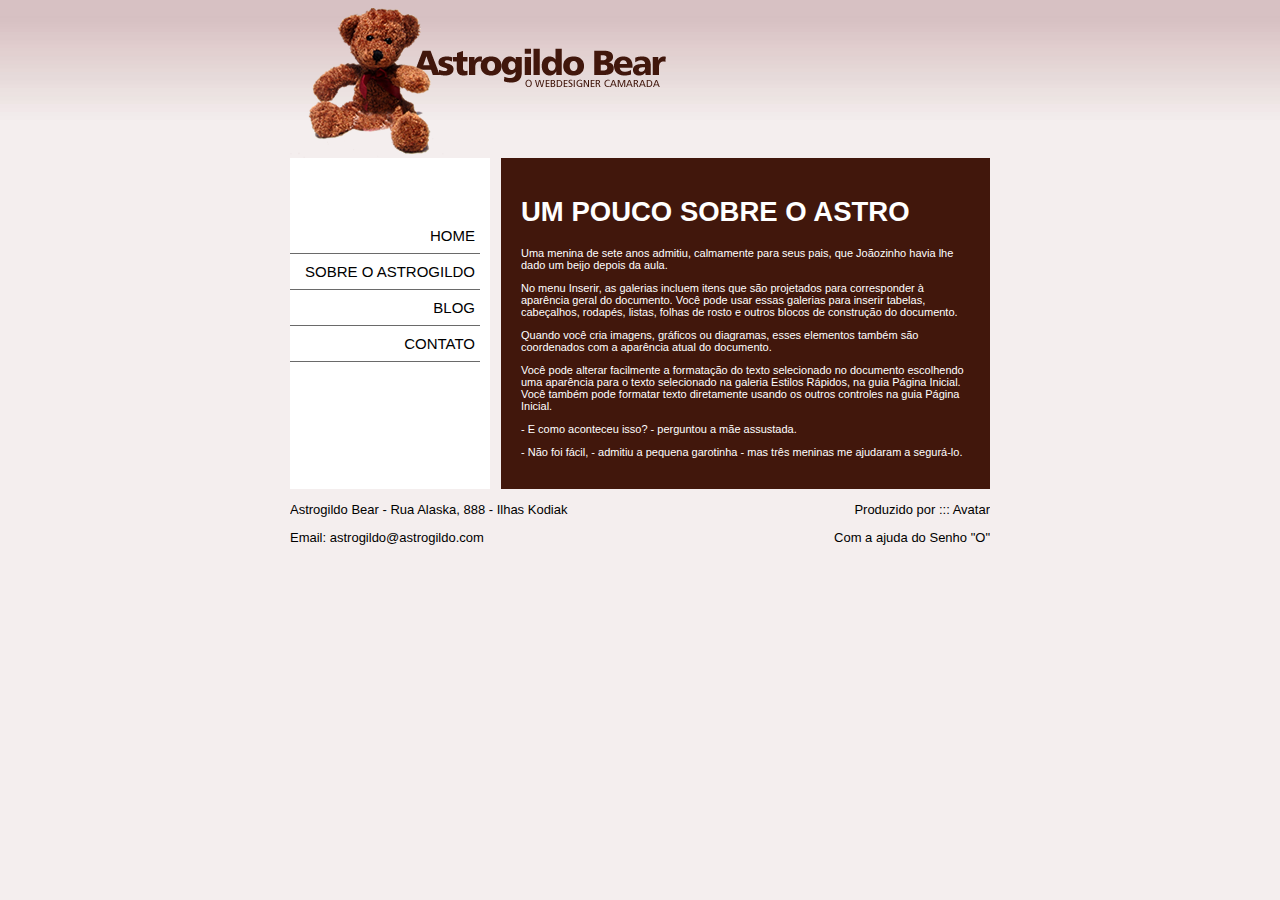
<file: index.html>
<!DOCTYPE html>
<html lang="en">
<head>
     <meta charset="UTF-8">
     <link rel="stylesheet" href="estilo.css">
     <meta name="viewport" content="widht=device-widht, initial-scale=1.0">
     <title>:::AstroGildo Bear:::</title>    
</head>
<body>
    <div class="container">

        <!-- Topo -->
         <header>
             <img src="image/logo.png" alt="Logo do AstroGildo">
         </header>

         <!-- Conteúdo-->
         <div class="layout">
               
              <!-- Menu de Navegação-->
              <nav>
                  <ul>
                      <li><a href="index.html">Home</a></li>
                      <li><a href="sobre.html">Sobre o AstroGildo</a></li>
                      <li><a href="blog.html">Blog</a></li>
                      <li><a href="contato.html">Contato</a></li>                 
                  </ul>
              </nav>
              
              <!--Conteúdo-->
              <main>
                  <h1>Um Pouco Sobre O Astro</h1>
                  <p>Uma menina de sete anos admitiu, calmamente para seus pais, que Joãozinho havia lhe dado um beijo depois da aula.</p>
                  <p>No menu Inserir, as galerias incluem itens que são projetados para corresponder à aparência geral do documento. Você pode usar essas galerias para inserir tabelas, cabeçalhos, rodapés, listas, folhas de rosto e outros blocos de construção do documento.</p>
                  <p>Quando você cria imagens, gráficos ou diagramas, esses elementos também são coordenados com a aparência atual do documento.</p>
                  <p>Você pode alterar facilmente a formatação do texto selecionado no documento escolhendo uma aparência para o texto selecionado na galeria Estilos Rápidos, na guia Página Inicial. Você também pode formatar texto diretamente usando os outros controles na guia Página Inicial.</p>
                  <p>- E como aconteceu isso? - perguntou a mãe assustada.</p>
                  <p>- Não foi fácil, - admitiu a pequena garotinha - mas três meninas me ajudaram a segurá-lo.</p>
             </main>
         </div>
         
     <!--Rodapé-->
     <footer>
        <div class="cx-footer-l">
            <p>Astrogildo Bear - Rua Alaska, 888 - Ilhas Kodiak</p>
            <p>Email: astrogildo@astrogildo.com</p>            
        </div>
        <div class="cx-footer-r">
            <p>Produzido por ::: Avatar</p>        
            <p>Com a ajuda do Senho "O"</p>
        </div>
    </footer>
</div>    

</body>    
</html>
</file>
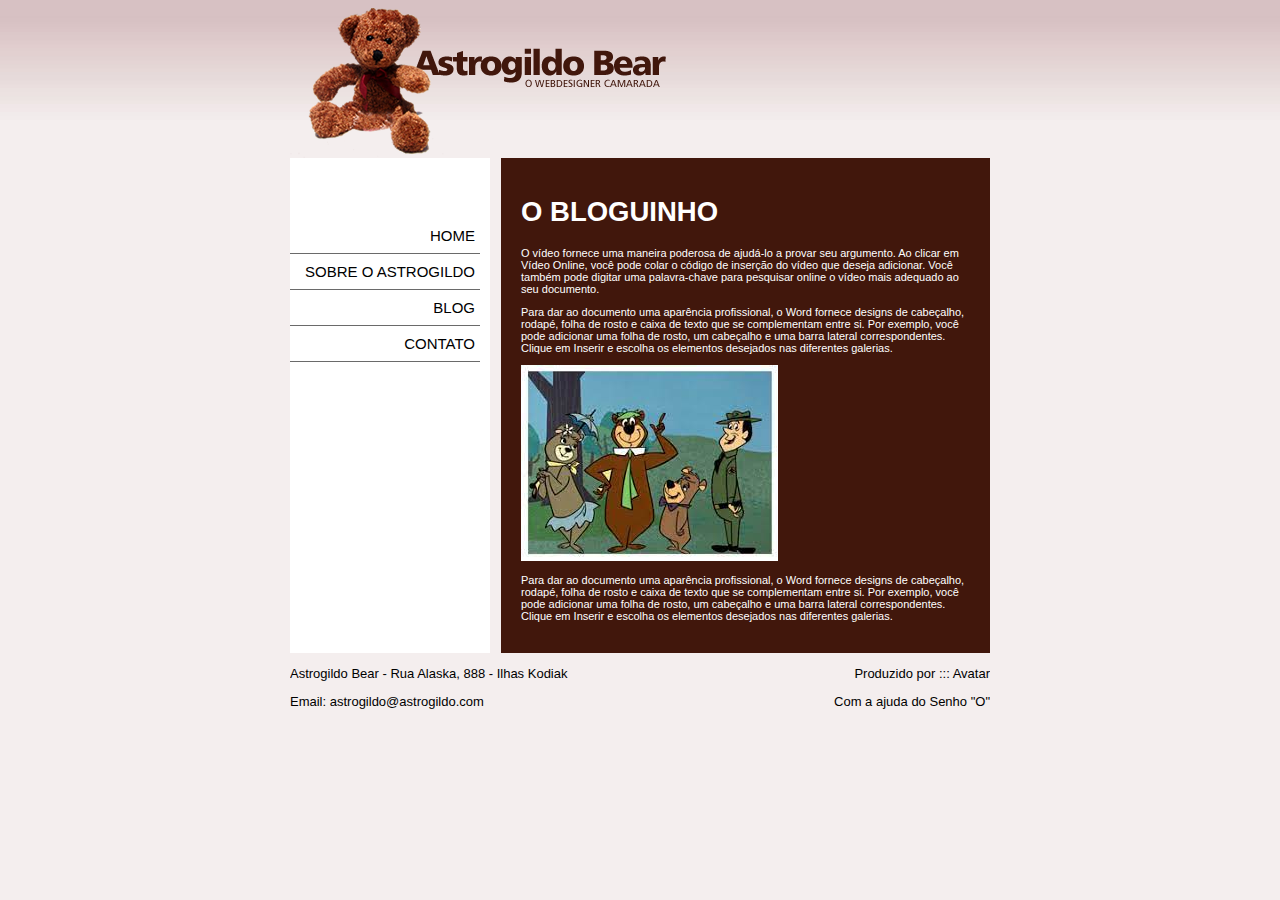
<file: blog.html>
<!DOCTYPE html>
<html lang="en">
<head>
     <meta charset="UTF-8">
     <link rel="stylesheet" href="estilo.css">
     <meta name="viewport" content="widht=device-widht, initial-scale=1.0">
     <title>:::AstroGildo Bear:::</title>    
</head>
<body>
    <div class="container">

        <!-- Topo -->
         <header>
             <img src="image/logo.png" alt="Logo do AstroGildo">
         </header>

         <!-- Conteúdo-->
         <div class="layout">
               
              <!-- Menu de Navegação-->
              <nav>
                  <ul>
                      <li><a href="index.html">Home</a></li>
                      <li><a href="sobre.html">Sobre o AstroGildo</a></li>
                      <li><a href="blog.html">Blog</a></li>
                      <li><a href="contato.html">Contato</a></li>                 
                  </ul>
              </nav>
              
              <!--Conteúdo-->
              <main>
                  <h1>O Bloguinho</h1>
                  <p>O vídeo fornece uma maneira poderosa de ajudá-lo a provar seu argumento. Ao clicar em Vídeo Online, você pode colar o código de inserção do vídeo que deseja adicionar. Você também pode digitar uma palavra-chave para pesquisar online o vídeo mais adequado ao seu documento.</p>
                  <p>Para dar ao documento uma aparência profissional, o Word fornece designs de cabeçalho, rodapé, folha de rosto e caixa de texto que se complementam entre si. Por exemplo, você pode adicionar uma folha de rosto, um cabeçalho e uma barra lateral correspondentes. Clique em Inserir e escolha os elementos desejados nas diferentes galerias.</p>
                  <img src="image/zecomeia.jpg" alt="Família toda do desenho Zé Colméia">
                  <p>Para dar ao documento uma aparência profissional, o Word fornece designs de cabeçalho, rodapé, folha de rosto e caixa de texto que se complementam entre si. Por exemplo, você pode adicionar uma folha de rosto, um cabeçalho e uma barra lateral correspondentes. Clique em Inserir e escolha os elementos desejados nas diferentes galerias.</p>
              </main>
    </div>
    
    <!--Rodapé-->
    <footer>
        <div class="cx-footer-l">
            <p>Astrogildo Bear - Rua Alaska, 888 - Ilhas Kodiak</p>
            <p>Email: astrogildo@astrogildo.com</p>            
        </div>
        <div class="cx-footer-r">
            <p>Produzido por ::: Avatar</p>        
            <p>Com a ajuda do Senho "O"</p>
        </div>
    </footer>
</div>    

</body>    
</html>
</file>
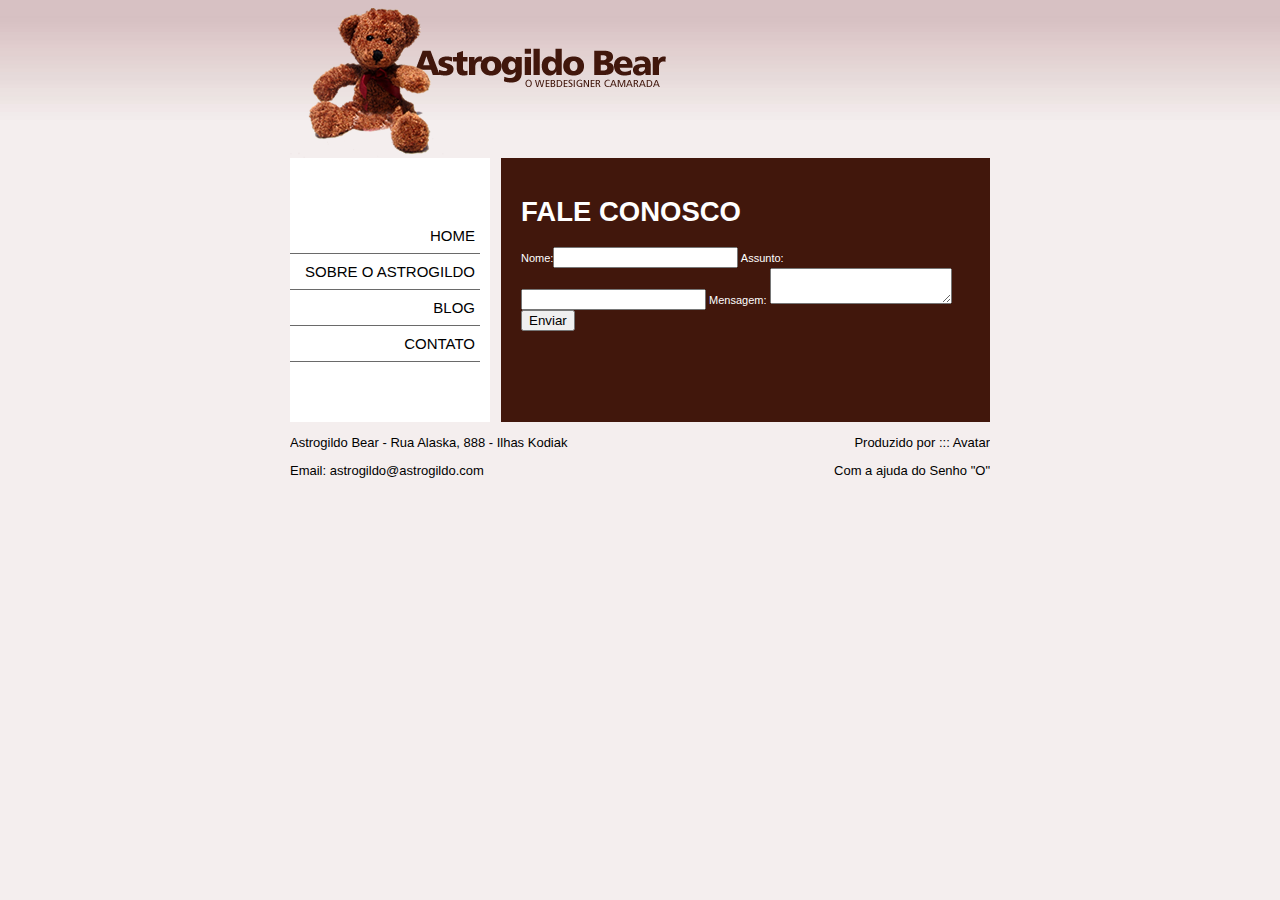
<file: contato.html>
<!DOCTYPE html>
<html lang="en">
<head>
     <meta charset="UTF-8">
     <link rel="stylesheet" href="estilo.css">
     <meta name="viewport" content="widht=device-widht, initial-scale=1.0">
     <title>:::AstroGildo Bear:::</title>    
</head>
<body>
    <div class="container">

        <!-- Topo -->
         <header>
             <img src="image/logo.png" alt="Logo do AstroGildo">
         </header>

         <!-- Conteúdo-->
         <div class="layout">
               
              <!-- Menu de Navegação-->
              <nav>
                  <ul>
                      <li><a href="index.html">Home</a></li>
                      <li><a href="sobre.html">Sobre o AstroGildo</a></li>
                      <li><a href="blog.html">Blog</a></li>
                      <li><a href="contato.html">Contato</a></li>                 
                  </ul>
              </nav>
              
              <!--Conteúdo-->
              <main>
                <h1>Fale Conosco</h1>
                Nome:<input type="text" name="nome" id="nome">
                Assunto: <input type="text" name="text" id="Assunto">
                Mensagem: <textarea name="mensagem" id="mensagem"></textarea>
                <input type="button" value="Enviar">
              </main>
          </div> 

     <!--Rodapé-->
     <footer>
        <div class="cx-footer-l">
            <p>Astrogildo Bear - Rua Alaska, 888 - Ilhas Kodiak</p>
            <p>Email: astrogildo@astrogildo.com</p>            
        </div>
        <div class="cx-footer-r">
            <p>Produzido por ::: Avatar</p>        
            <p>Com a ajuda do Senho "O"</p>
        </div>
    </footer>
</div>    

</body>    
</html>
</file>
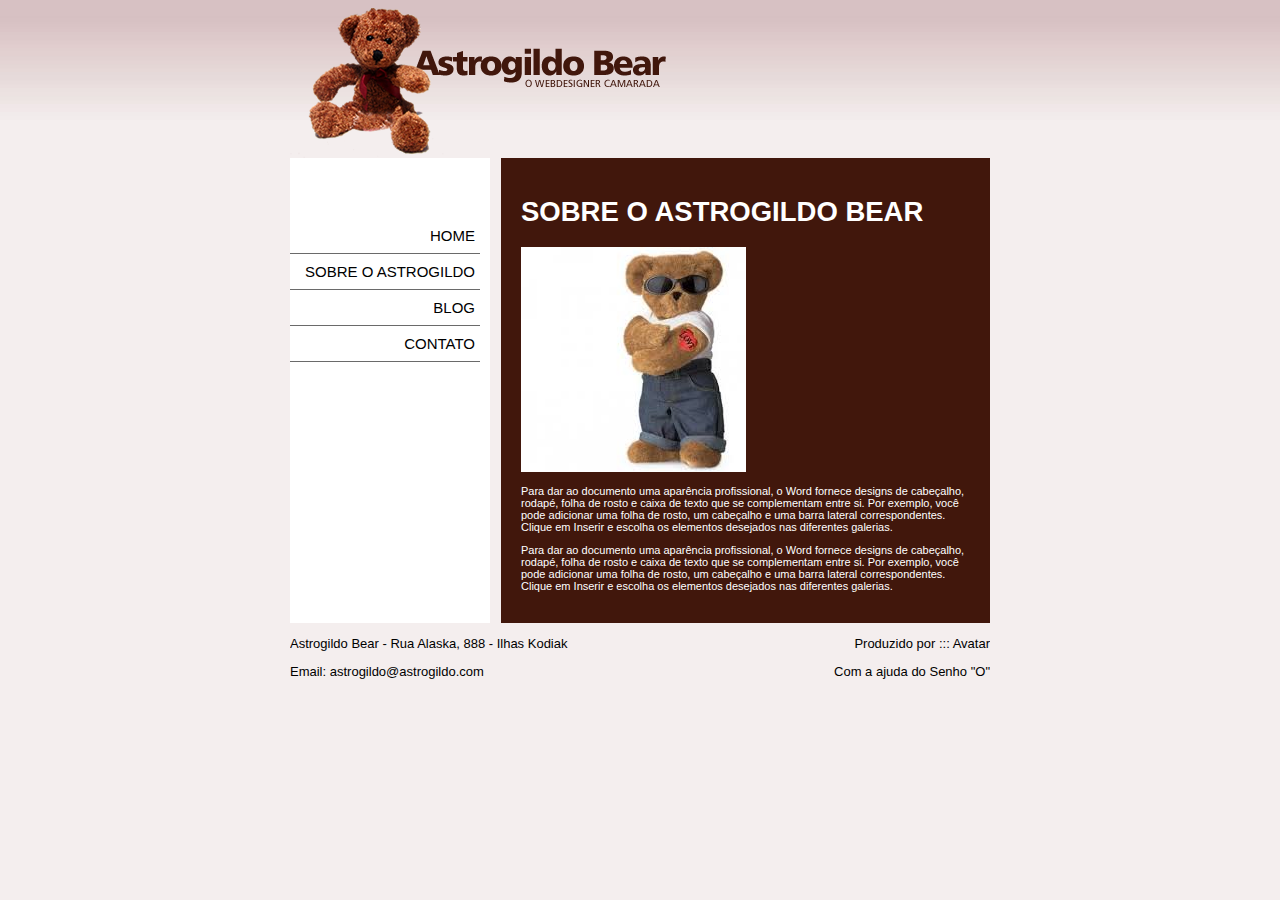
<file: sobre.html>
<!DOCTYPE html>
<html lang="en">
<head>
     <meta charset="UTF-8">
     <link rel="stylesheet" href="estilo.css">
     <meta name="viewport" content="widht=device-widht, initial-scale=1.0">
     <title>:::AstroGildo Bear:::</title>    
</head>
<body>
    <div class="container">

        <!-- Topo -->
         <header>
             <img src="image/logo.png" alt="Logo do AstroGildo">
         </header>

         <!-- Conteúdo-->
         <div class="layout">
               
              <!-- Menu de Navegação-->
              <nav>
                  <ul>
                      <li><a href="index.html">Home</a></li>
                      <li><a href="sobre.html">Sobre o AstroGildo</a></li>
                      <li><a href="blog.html">Blog</a></li>
                      <li><a href="contato.html">Contato</a></li>                 
                  </ul>
              </nav>
              
              <!--Conteúdo-->
              <main>
                  <h1>Sobre o Astrogildo Bear</h1>
                  <img src="image/pimpao.jpg" alt="Urso Pimpão lecalll...">
                  <p>Para dar ao documento uma aparência profissional, o Word fornece designs de cabeçalho, rodapé, folha de rosto e caixa de texto que se complementam entre si. Por exemplo, você pode adicionar uma folha de rosto, um cabeçalho e uma barra lateral correspondentes. Clique em Inserir e escolha os elementos desejados nas diferentes galerias.</p>
                  <p>Para dar ao documento uma aparência profissional, o Word fornece designs de cabeçalho, rodapé, folha de rosto e caixa de texto que se complementam entre si. Por exemplo, você pode adicionar uma folha de rosto, um cabeçalho e uma barra lateral correspondentes. Clique em Inserir e escolha os elementos desejados nas diferentes galerias.</p>
             </main>
         </div> 
         
      <!--Rodapé-->
      <footer>
        <div class="cx-footer-l">
            <p>Astrogildo Bear - Rua Alaska, 888 - Ilhas Kodiak</p>
            <p>Email: astrogildo@astrogildo.com</p>            
        </div>
        <div class="cx-footer-r">
            <p>Produzido por ::: Avatar</p>        
            <p>Com a ajuda do Senho "O"</p>
        </div>
    </footer>
</div>    

</body>    
</html>
</file>
<file: estilo.css>
body{
    font-family:'Trebuchet MS', 'Lucida Sans Unicode', 'Lucida Grande', 'Lucida Sans', Arial, sans-serif ;
    font-size: 11px;
    background: #f4EEEE url(image/fundo.jpg) repeat-x;
}

div.container{
     width: 700px;
     margin: 0 auto;
}

header{
    width: 700px;
    height: 150px;
}

div.layout{
    width: 700px;
    overflow: auto;
    background: url(image/fundo-conteudo.gif) repeat-y;
}





nav{
   width: 200px;background-color: #fff;
   float: left;
}

     nav ul {
         padding: 0;
         padding-right: 10px;
         margin-top: 60px;
         margin-bottom: 60px;
         list-style: none;
         text-align: right;
         line-height: 25px;
}

    nav ul li{
        border-bottom: 1px solid #6a6a6a;
}

        nav ul li a{
            padding:5px;
            text-decoration: none;
            text-transform: uppercase;
            font-size: 15px;
            color: #000;
            display: block;
        }
       
        nav ul li a:hover{
            background-color: #b1b1b1;
        }

main{
    width: 449px;
    padding: 20px;
    color: #fff;
    float: right;
}

    main h1{
        font-size:250%;
        text-transform: uppercase;
    }


footer{
    width: 700px;
    font-size: 13px;
    background-color: #F4EEEE;
    overflow: hidden;
    clear: both; 
}

    div.cx-footer-l, div.cx-footer-r{
        width: 50%;
    }

    div.cx-footer-l{
        text-align: left;
        float: left;
    }

    div.cx-footer-r{
        text-align: right;
        float:right;
    }
</file>
